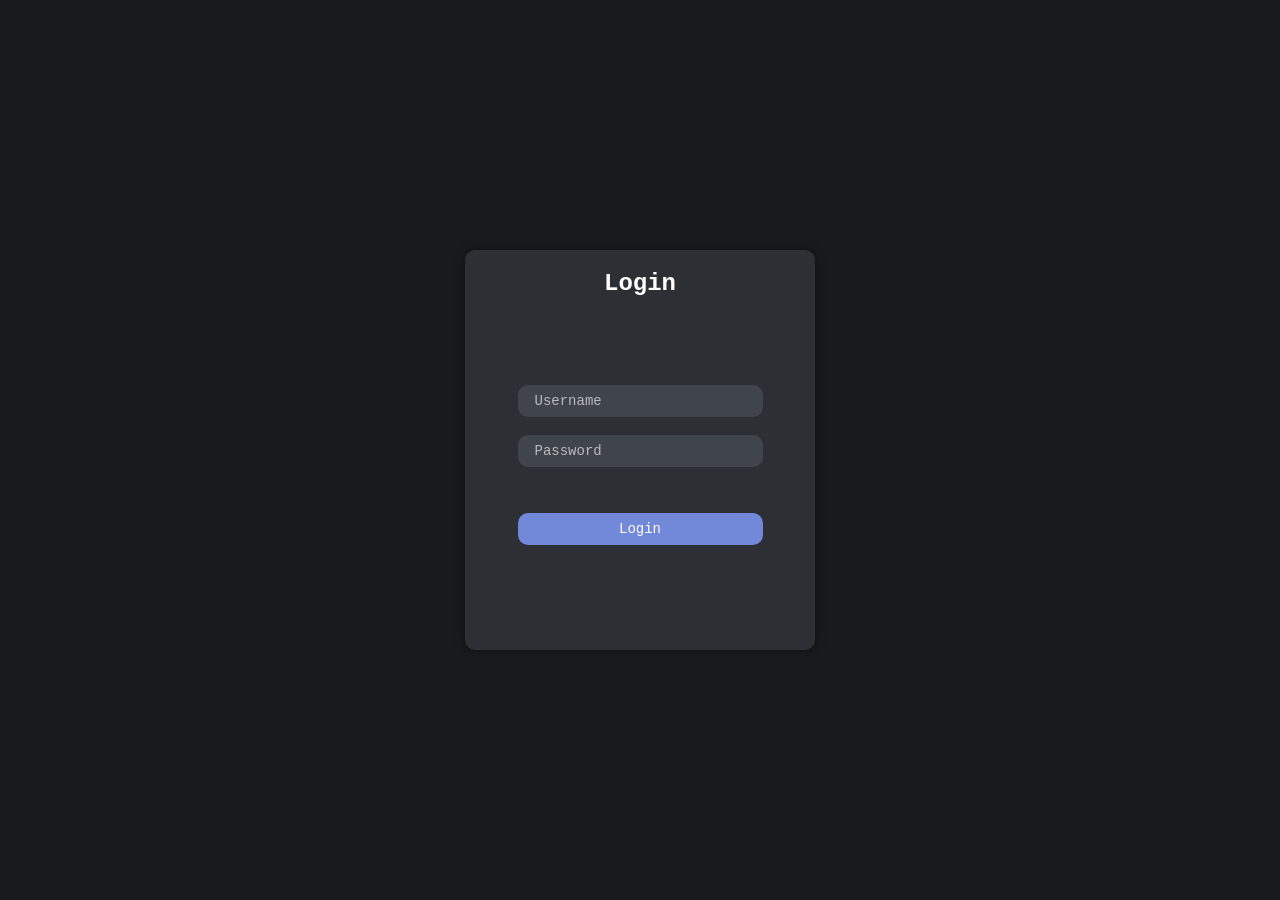
<file: login.html>
<!DOCTYPE html>
<html lang="en">
<head>
    <meta charset="UTF-8">
    <meta name="viewport" content="width=device-width, initial-scale=1.0">
    <title>Login</title>
    <link rel="stylesheet" href="styles/login.css">
    <script src="scripts/login.js" defer></script>
</head>
<body class="site">
    <div class="loginForm">
        <h2 class="formTitle">Login</h2>
        <input class="userNameInput" type="text" id="username" placeholder="Username"><br>
        <input class="passwordInput" type="password" id="password" placeholder="Password"><br>
        <label class="errorLabel" id="errorLabel"></label><br>
        <button class="loginButton" id="loginButton">Login</button>
    </div>
</body>
</html>
</file>
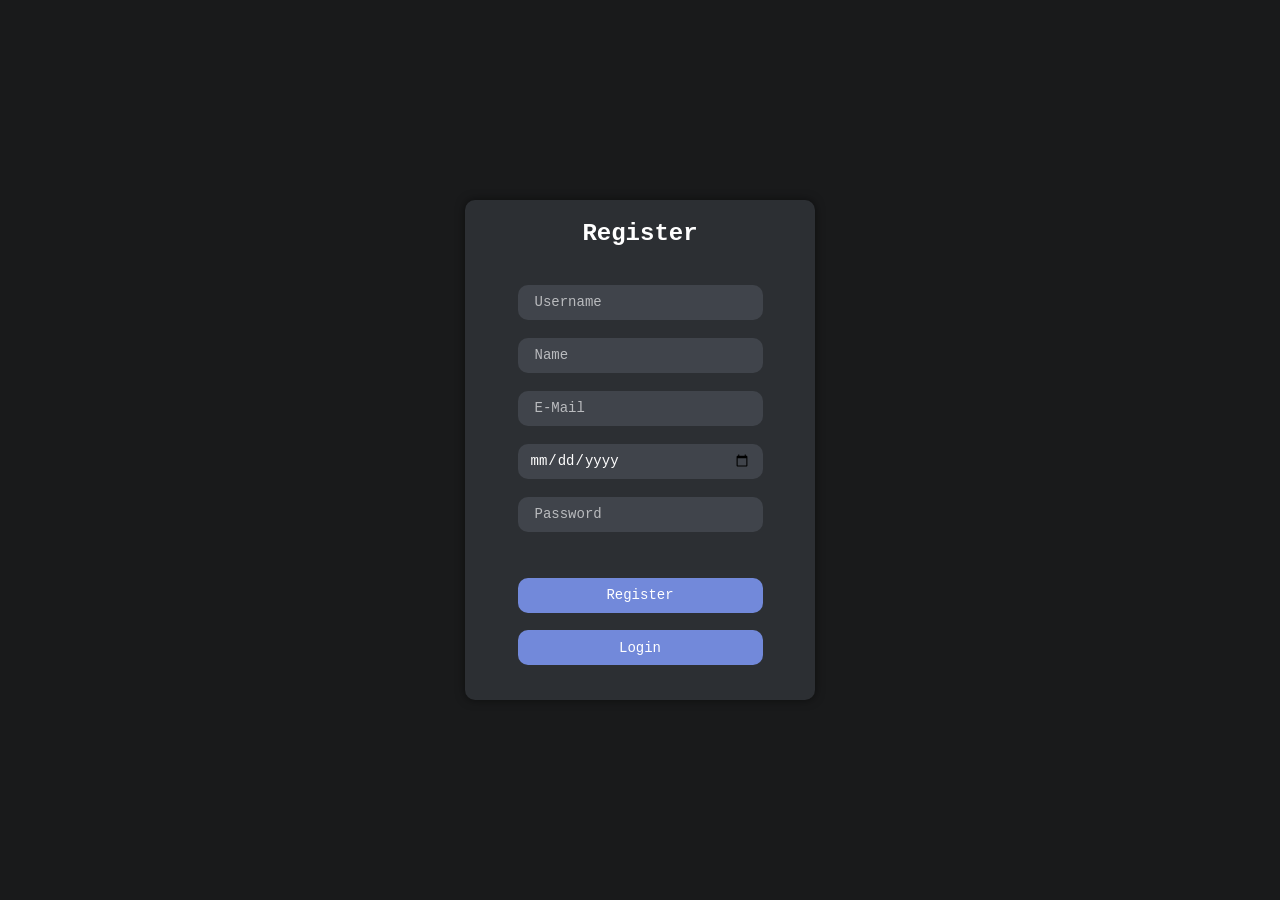
<file: register.html>
<!DOCTYPE html>
<html lang="en">
<head>
    <meta charset="UTF-8">
    <meta name="viewport" content="width=device-width, initial-scale=1.0">
    <title>Register</title>
    <link rel="stylesheet" href="styles/register.css">
    <script src="scripts/register.js" defer></script>
</head>
<body class="site">
    <div class="loginForm">
        <h2 class="formTitle">Register</h2>
        <input class="userNameInput" type="text" id="username" placeholder="Username"><br>
        <input type="text" class="nameInput" id="name" placeholder="Name"><br>
        <input type="email" class="emailInput" id="email" placeholder="E-Mail"><br>
        <input type="date" class="birthdateInput" id="birthdate" placeholder="Birthdate"><br>
        <input class="passwordInput" type="password" id="password" placeholder="Password"><br>
        <label class="errorLabel" id="errorLabel"></label><br>
        <button class="registerButton" id="registerButton">Register</button>
        <button class="loginButton" id="loginButton">Login</button>
    </div>
</body>
</html>
</file>
<file: styles/login.css>
.site {
    background-color: #191a1b;
    display: flex;
    justify-content: center;
    align-items: center;
    height: 100vh;
    margin: 0;
}

.loginForm {
    background-color: #2c2f33;
    padding: 0px;
    border-radius: 10px;
    box-shadow: 0 0 10px rgba(0, 0, 0, 0.5);
    width: 350px;
    height: 400px;
    display: flex;
    flex-direction: column;
    justify-content: center;
    align-items: center;
}

.formTitle {
    color: #ffffff;
    font-size: 24px;
    margin-bottom: auto;
    font-family: "SFMono-Regular", Consolas, "Liberation Mono", Menlo, Courier, monospace;
}

.userNameInput {
    width: 70%;
    height: 8%;
    background-color: #40444b;
    border: none;
    border-radius: 10px;
    box-sizing: border-box; 
    padding: 10px;
    color: #ffffff;
    font-family: "SFMono-Regular", Consolas, "Liberation Mono", Menlo, Courier, monospace;
    font-size: 14px;
    transition: border 0.3s ease;
    outline: none;
    border: 2px solid transparent; 
}

.userNameInput::placeholder {
    font-family: "SFMono-Regular", Consolas, "Liberation Mono", Menlo, Courier, monospace;
    color: #b9bbbe;
    font-size: 14px;
    padding: 5px;
}

.userNameInput:focus::placeholder{
    color: transparent;
}

.userNameInput:focus {
    border-color: #68696b; 
}

.passwordInput {
    width: 70%;
    height: 8%;
    background-color: #40444b;
    border: none;
    border-radius: 10px;
    box-sizing: border-box; 
    padding: 10px;
    color: #ffffff;
    font-family: "SFMono-Regular", Consolas, "Liberation Mono", Menlo, Courier, monospace;
    font-size: 14px;
    transition: border 0.3s ease;
    outline: none;
    border: 2px solid transparent; 
}

.passwordInput::placeholder {
    font-family: "SFMono-Regular", Consolas, "Liberation Mono", Menlo, Courier, monospace;
    color: #b9bbbe;
    font-size: 14px;
    padding: 5px;
}

.passwordInput:focus::placeholder{
    color: transparent;
}

.passwordInput:focus {
    border-color: #68696b; 
}

.loginButton {
    width: 70%;
    height: 8%;
    background-color: #7289da;
    border: none;
    border-radius: 10px;
    color: #ffffff;
    font-family: "SFMono-Regular", Consolas, "Liberation Mono", Menlo, Courier, monospace;
    font-size: 14px;
    cursor: pointer;
    transition: background-color 0.3s ease;
    margin-bottom: 30%;
}

.loginButton:hover {
    background-color: #5b6eae;
}

.loginButton:active {
    background-color: #4a5b8c;
}

.errorLabel {
    color: #ff0000;
    font-family: "SFMono-Regular", Consolas, "Liberation Mono", Menlo, Courier, monospace;
    font-size: 12px;
    margin-top: 10px;
}
</file>
<file: styles/register.css>
.site {
    background-color: #191a1b;
    display: flex;
    justify-content: center;
    align-items: center;
    height: 100vh;
    margin: 0;
}

.loginForm {
    background-color: #2c2f33;
    padding: 0px;
    border-radius: 10px;
    box-shadow: 0 0 10px rgba(0, 0, 0, 0.5);
    width: 350px;
    height: 500px;
    display: flex;
    flex-direction: column;
    justify-content: center;
    align-items: center;
}

.formTitle {
    color: #ffffff;
    font-size: 24px;
    margin-bottom: auto;
    font-family: "SFMono-Regular", Consolas, "Liberation Mono", Menlo, Courier, monospace;
}

.userNameInput {
    width: 70%;
    height: 7%;
    background-color: #40444b;
    border: none;
    border-radius: 10px;
    box-sizing: border-box; 
    padding: 10px;
    color: #ffffff;
    font-family: "SFMono-Regular", Consolas, "Liberation Mono", Menlo, Courier, monospace;
    font-size: 14px;
    transition: border 0.3s ease;
    outline: none;
    border: 2px solid transparent; 
}

.userNameInput::placeholder {
    font-family: "SFMono-Regular", Consolas, "Liberation Mono", Menlo, Courier, monospace;
    color: #b9bbbe;
    font-size: 14px;
    padding: 5px;
}

.userNameInput:focus::placeholder{
    color: transparent;
}

.userNameInput:focus {
    border-color: #68696b; 
}

.passwordInput {
    width: 70%;
    height: 7%;
    background-color: #40444b;
    border: none;
    border-radius: 10px;
    box-sizing: border-box; 
    padding: 10px;
    color: #ffffff;
    font-family: "SFMono-Regular", Consolas, "Liberation Mono", Menlo, Courier, monospace;
    font-size: 14px;
    transition: border 0.3s ease;
    outline: none;
    border: 2px solid transparent; 
}

.passwordInput::placeholder {
    font-family: "SFMono-Regular", Consolas, "Liberation Mono", Menlo, Courier, monospace;
    color: #b9bbbe;
    font-size: 14px;
    padding: 5px;
}

.passwordInput:focus::placeholder{
    color: transparent;
}

.passwordInput:focus {
    border-color: #68696b; 
}

.errorLabel {
    color: #ff0000;
    font-family: "SFMono-Regular", Consolas, "Liberation Mono", Menlo, Courier, monospace;
    font-size: 12px;
    margin-top: 10px;
}

.registerButton{
    width: 70%;
    height: 7%;
    background-color: #7289da;
    border: none;
    border-radius: 10px;
    color: #ffffff;
    font-family: "SFMono-Regular", Consolas, "Liberation Mono", Menlo, Courier, monospace;
    font-size: 14px;
    cursor: pointer;
    transition: background-color 0.3s ease;
    margin-bottom: 5%;
}

.registerButton:hover {
    background-color: #5b6eae;
}

.registerButton:active {
    background-color: #4a5b8c;
}

.loginButton {
    width: 70%;
    height: 7%;
    background-color: #7289da;
    border: none;
    border-radius: 10px;
    color: #ffffff;
    font-family: "SFMono-Regular", Consolas, "Liberation Mono", Menlo, Courier, monospace;
    font-size: 14px;
    cursor: pointer;
    transition: background-color 0.3s ease;
    margin-bottom: 10%;
}

.loginButton:hover {
    background-color: #5b6eae;
}

.loginButton:active {
    background-color: #4a5b8c;
}

.nameInput{
    width: 70%;
    height: 7%;
    background-color: #40444b;
    border: none;
    border-radius: 10px;
    box-sizing: border-box; 
    padding: 10px;
    color: #ffffff;
    font-family: "SFMono-Regular", Consolas, "Liberation Mono", Menlo, Courier, monospace;
    font-size: 14px;
    transition: border 0.3s ease;
    outline: none;
    border: 2px solid transparent; 
}

.nameInput::placeholder {
    font-family: "SFMono-Regular", Consolas, "Liberation Mono", Menlo, Courier, monospace;
    color: #b9bbbe;
    font-size: 14px;
    padding: 5px;
}

.nameInput:focus::placeholder{
    color: transparent;
}

.nameInput:focus {
    border-color: #68696b; 
}

.emailInput{
    width: 70%;
    height: 7%;
    background-color: #40444b;
    border: none;
    border-radius: 10px;
    box-sizing: border-box; 
    padding: 10px;
    color: #ffffff;
    font-family: "SFMono-Regular", Consolas, "Liberation Mono", Menlo, Courier, monospace;
    font-size: 14px;
    transition: border 0.3s ease;
    outline: none;
    border: 2px solid transparent; 
}

.emailInput::placeholder {
    font-family: "SFMono-Regular", Consolas, "Liberation Mono", Menlo, Courier, monospace;
    color: #b9bbbe;
    font-size: 14px;
    padding: 5px;
}

.emailInput:focus::placeholder{
    color: transparent;
}

.emailInput:focus {
    border-color: #68696b; 
}

.birthdateInput{
    width: 70%;
    height: 7%;
    background-color: #40444b;
    border: none;
    border-radius: 10px;
    box-sizing: border-box; 
    padding: 10px;
    color: #ffffff;
    font-family: "SFMono-Regular", Consolas, "Liberation Mono", Menlo, Courier, monospace;
    font-size: 14px;
    transition: border 0.3s ease;
    outline: none;
    border: 2px solid transparent; 
}

.birthdateInput::placeholder {
    font-family: "SFMono-Regular", Consolas, "Liberation Mono", Menlo, Courier, monospace;
    color: #b9bbbe;
    font-size: 14px;
    padding: 5px;
}

.birthdateInput:focus::placeholder{
    color: transparent;
}

.birthdateInput:focus {
    border-color: #68696b; 
}
</file>
